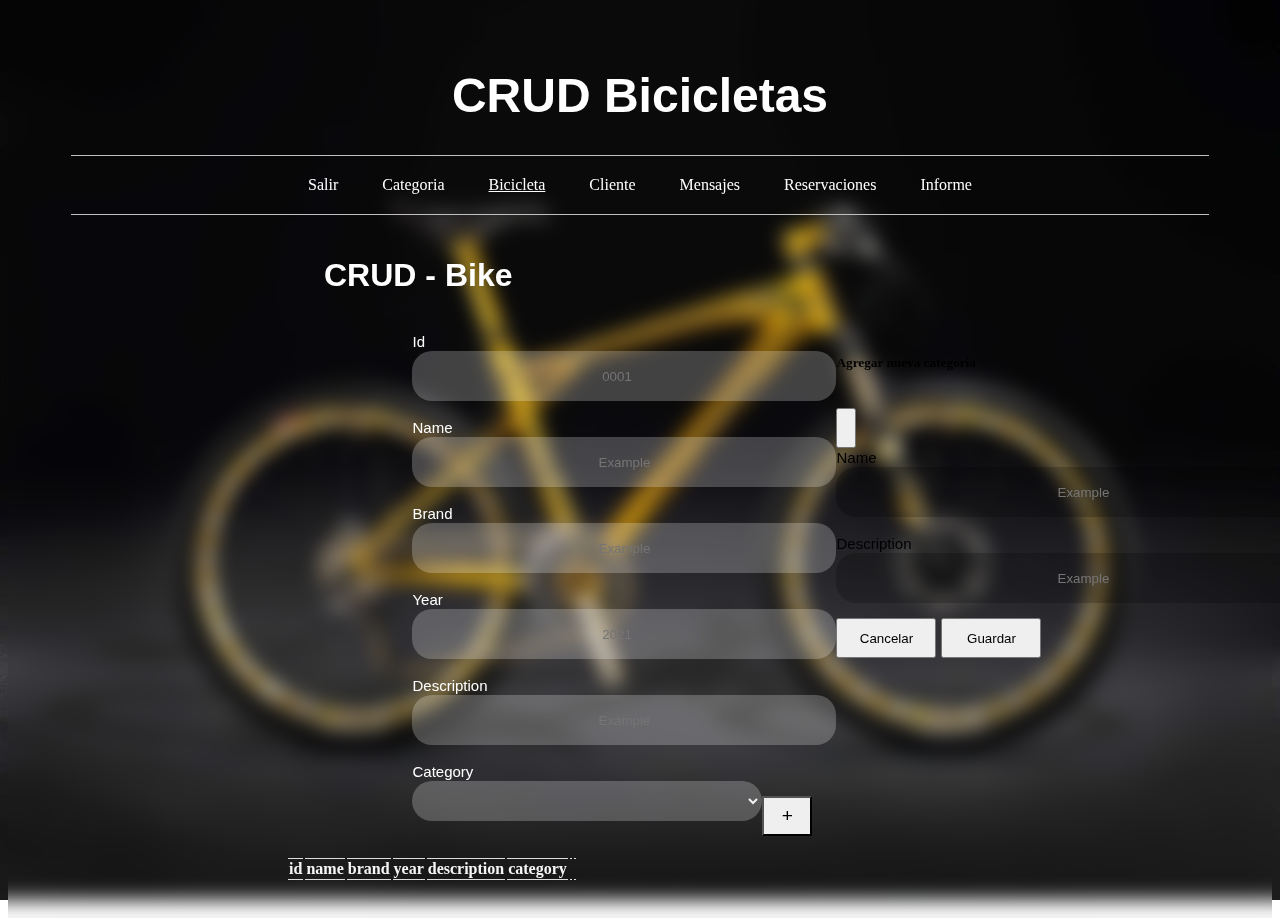
<file: target/classes/public/Page/bike.html>
<!DOCTYPE html>
    <html lang="en">
    <head>
        <meta charset="UTF-8">
        <meta http-equiv="X-UA-Compatible" content="IE=edge">
        <meta name="viewport" content="width=device-width, initial-scale=1.0">
        <link href="https://cdn.jsdelivr.net/npm/bootstrap@5.1.2/dist/css/bootstrap.min.css" rel="stylesheet" integrity="sha384-uWxY/CJNBR+1zjPWmfnSnVxwRheevXITnMqoEIeG1LJrdI0GlVs/9cVSyPYXdcSF" crossorigin="anonymous">
        <link rel="stylesheet" href="../CSS/Estilos.css">
        <title>Bicicletas</title>
    </head>
    <body>
        <div class="titulo">
            <br>
            <h1 id="titulo">CRUD Bicicletas</h1>
        </div>

        <div class="linea"></div>

        <!--Menu-->

        <br>
        <nav class="menu">
            <a id="op" href="../index.html">Salir</a>
            <a id="op" href="category.html">Categoria</a>
            <a id="" href="#">Bicicleta</a>
            <a id="op" href="cliente.html">Cliente</a>
            <a id="op" href="mensajes.html">Mensajes</a>
            <a id="op" href="reservaciones.html">Reservaciones</a>
            <a id="op" href="informe.html">Informe</a>
        </nav>

        <div class="linea"></div>

        <!--Crud para la tabla bike-->

        <div class="subtitulo">
            <br>
            <h1 id="subtitulo">CRUD - Bike</h1>
            <br>
        </div>

        <div class="form_bike">
            <section class="formulario">
                <label for="id">Id</label>
                <br>
                <input type="number" placeholder="0001" id="id" readonly>

                <br><br>
                <label for="name">Name</label>
                <br>
                <input type="text" placeholder="Example" maxlength="4000" id="name">
                
                <br><br>
                <label for="brand">Brand</label>
                <br>
                <input type="text" placeholder="Example" id="brand">

                <br><br>
                <label for="year">Year</label>
                <br>
                <input type="number" placeholder="2021" id="year">

                <br><br>
                <label for="description">Description</label>
                <br>
                <input type="text" placeholder="Example" id="description">

                <br><br>
                <!--<label for="category">Category</label>
                <select class="form-select" aria-label="Default select example" id="category"></select>
                <button id="buttonAdd" type="button" class="btn btn-danger" onclick="">+</button>
                -->
                <label for="categoryAdd">Category</label>
                <div class="seleccion">
                    <select class="form-control form-select category" aria-label="Default select example" id="categoryAdd"></select>
                    <button id="add" class="btn btn-light" type="button" id="agregarCategoria" data-bs-toggle="modal" data-bs-target="#categoryModal">+<i class="fa fa-plus"></i></button>
                </div>

            </section>

            <!--Modal -->
            <div class="modal fade" id="categoryModal" tabindex="-1" aria-labelledby="exampleModalLabel" aria-hidden="true">
                <div class="modal-dialog">
                    <div class="modal-content">
                        <div class="modal-header">
                            <h5>Agregar nueva categoría</h5>
                            <button id="cerrar" type="button" class="btn-close" data-bs-dismiss="modal" aria-label="Cerrar"></button>
                        </div>
                        <div class="modal-body">
                            <div class="modal-form">
                                <label id="labMod" for="nameCategory">Name</label>
                                <input class="inMod" type="text" placeholder="Example" maxlength=4000 id="nameCategory">

                                <br><br>
                                <label id="labMod" for="desc">Description</label>
                                <input class="inMod" type="text" placeholder="Example" maxlength=4000 id="desc">
                            </div>
                        </div>
                        <div class="modal-footer">
                            <button id="buttonMod" type="button" class="btn btn-outline-secondary" data-bs-dismiss="modal">Cancelar</button>
                            <button id="buttonMod" type="button" class="btn btn-danger" data-bs-dismiss="modal" onclick="crearCategoria()">Guardar</button>
                        </div>
                    </div>
                </div>
            </div>
            
            <!--Botones-->

            <section class="botones">
                <button type="button" class="btn btn-outline-light" onclick="crearBike()">Crear</button>
                <button type="button" class="btn btn-outline-light" onclick="actualizarBike()">Actualizar</button>
                <button type="button" class="btn btn-outline-light" onclick="recargarBike()">Recargar</button>
                <br><br>
            </section>
        </div>

        <div class="tableBike">
            
            <table> 
                <thead>
                    <tr>
                        <th>id</th>
                        <th>name</th>
                        <th>brand</th>
                        <th>year</th>
                        <th>description</th>
                        <th>category</th>
                        <th></th>
                        <th></th>
                    </tr>
                </thead>
        
                <tbody class="cuerpo" id="contenidoTablaBike">
                    
                </tbody>
            </table>
            <br><br>
        </div>

        <script src="https://code.jquery.com/jquery-3.6.0.js"></script>
        <script src="https://cdn.jsdelivr.net/npm/bootstrap@5.1.2/dist/js/bootstrap.bundle.min.js" integrity="sha384-kQtW33rZJAHjgefvhyyzcGF3C5TFyBQBA13V1RKPf4uH+bwyzQxZ6CmMZHmNBEfJ" crossorigin="anonymous"></script>
        <script src="../JS/app.js"></script>

    </body>
</html>
</file>
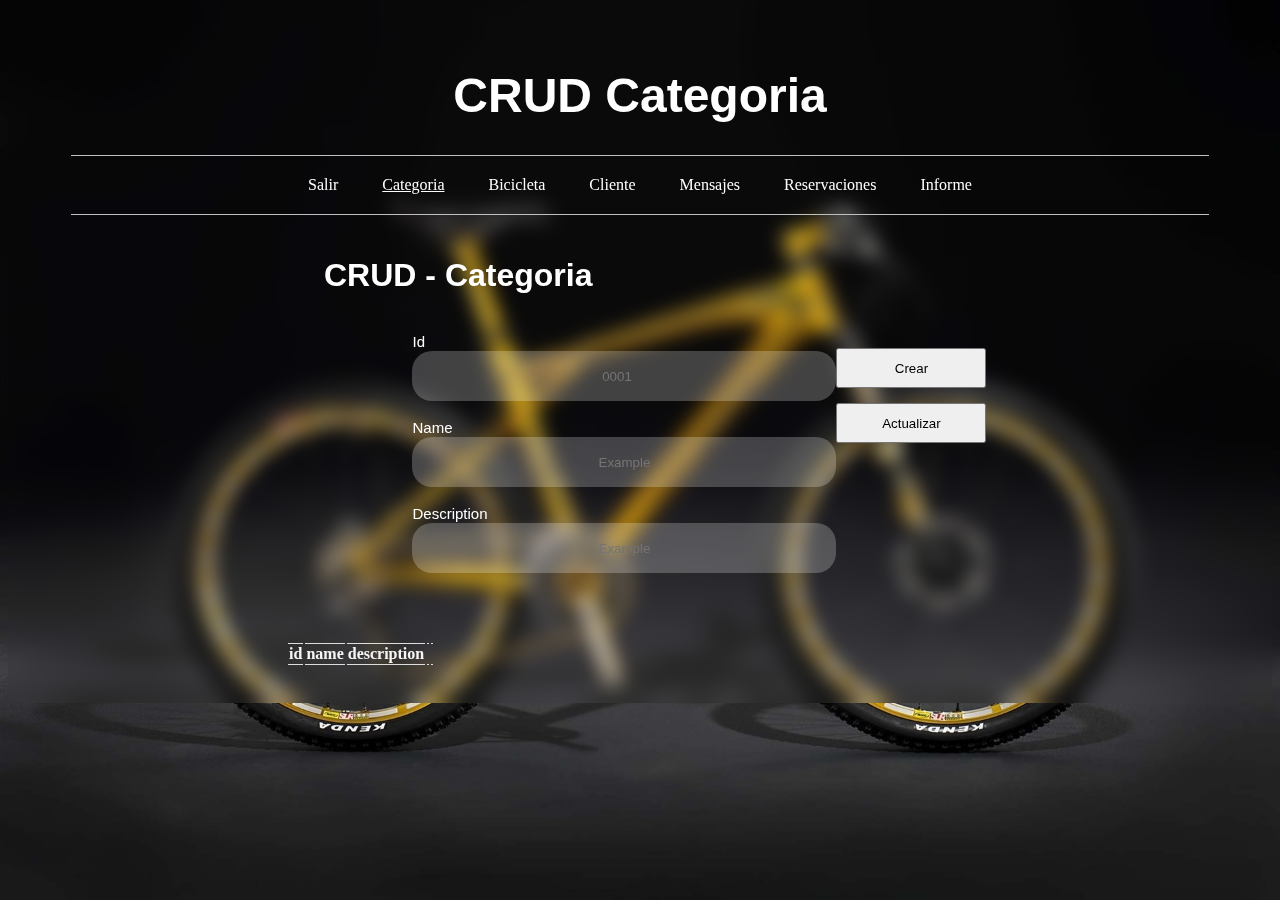
<file: target/classes/public/Page/category.html>
<!DOCTYPE html>
    <html lang="en">
    <head>
        <meta charset="UTF-8">
        <meta http-equiv="X-UA-Compatible" content="IE=edge">
        <meta name="viewport" content="width=device-width, initial-scale=1.0">
        <link href="https://cdn.jsdelivr.net/npm/bootstrap@5.1.2/dist/css/bootstrap.min.css" rel="stylesheet" integrity="sha384-uWxY/CJNBR+1zjPWmfnSnVxwRheevXITnMqoEIeG1LJrdI0GlVs/9cVSyPYXdcSF" crossorigin="anonymous">
        <link rel="stylesheet" href="../CSS/Estilos.css">
        <title>Bike</title>
    </head>
    <body>
        <div class="titulo">
            <br>
            <h1 id="titulo">CRUD Categoria</h1>
        </div>

        <div class="linea"></div>

        <!--Menu-->

        <br>
        <nav class="menu">
            <a id="op" href="../index.html">Salir</a>
            <a id="" href="#">Categoria</a>
            <a id="op" href="bike.html">Bicicleta</a>
            <a id="op" href="cliente.html">Cliente</a>
            <a id="op" href="mensajes.html">Mensajes</a>
            <a id="op" href="reservaciones.html">Reservaciones</a>
            <a id="op" href="informe.html">Informe</a>
        </nav>

        <div class="linea"></div>

        <!--Crud para la tabla Category-->

        <div class="subtitulo">
            <br>
            <h1 id="subtitulo">CRUD - Categoria</h1>
            <br>
        </div>

        <div class="form_category">
            <section class="formulario">
                <label for="id">Id</label>
                <br>
                <input type="number" placeholder="0001" id="id" readonly>

                <br><br>
                <label for="name">Name</label>
                <br>
                <input type="text" placeholder="Example" maxlength="4000" id="name">

                <br><br>
                <label for="description">Description</label>
                <br>
                <input type="text" placeholder="Example" id="description">

                <br><br>
                <!--<label for="category">Category</label>
                <select class="form-select" aria-label="Default select example" id="category"></select>
                <button id="buttonAdd" type="button" class="btn btn-danger" onclick="">+</button>

                <label for="category">Category</label>
                <div class="seleccion">
                    <select class="form-control form-select category" aria-label="Default select example" id="category"></select>
                    <button id="add" class="btn btn-light" type="button" id="agregarCategoria" data-bs-toggle="modal" data-bs-target="#categoryModal">+<i class="fa fa-plus"></i></button>
                </div> -->

            </section>

            <!--Modal -->

            
            <!--Botones-->

            <section class="botones">
                <button type="button" class="btn btn-outline-light" onclick="crearCategory()">Crear</button>
                <button type="button" class="btn btn-outline-light" onclick="actualizarCategory()">Actualizar</button>
                <br><br>
            </section>
        </div>

        <div class="tableCategory">
            
            <table> 
                <thead>
                    <tr>
                        <th>id</th>
                        <th>name</th>
                        <th>description</th>
                        <th></th>
                        <th></th>
                    </tr>
                </thead>
        
                <tbody class="cuerpo" id="contenidoTablaCategory">
                    
                </tbody>
            </table>
            <br><br>
        </div>

        <script src="https://code.jquery.com/jquery-3.6.0.js"></script>
        <script src="https://cdn.jsdelivr.net/npm/bootstrap@5.1.2/dist/js/bootstrap.bundle.min.js" integrity="sha384-kQtW33rZJAHjgefvhyyzcGF3C5TFyBQBA13V1RKPf4uH+bwyzQxZ6CmMZHmNBEfJ" crossorigin="anonymous"></script>
        <script src="../JS/app.js"></script>

    </body>
</html>
</file>
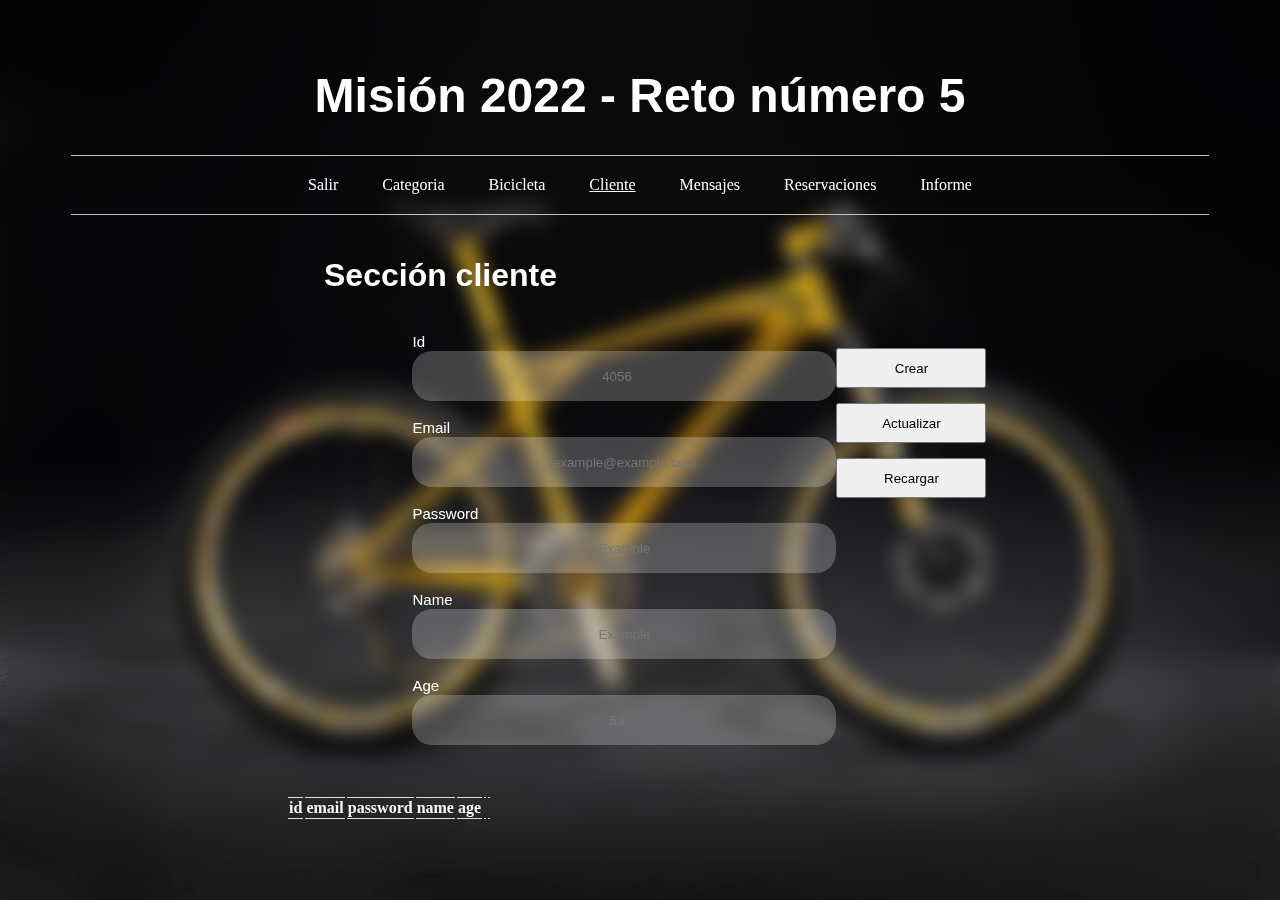
<file: target/classes/public/Page/cliente.html>
<!DOCTYPE html>
<html lang="en">
    <head>
        <meta charset="UTF-8">
        <meta http-equiv="X-UA-Compatible" content="IE=edge">
        <meta name="viewport" content="width=device-width, initial-scale=1.0">
        <link href="https://cdn.jsdelivr.net/npm/bootstrap@5.1.2/dist/css/bootstrap.min.css" rel="stylesheet" integrity="sha384-uWxY/CJNBR+1zjPWmfnSnVxwRheevXITnMqoEIeG1LJrdI0GlVs/9cVSyPYXdcSF" crossorigin="anonymous">
        <link rel="stylesheet" href="../CSS/Estilos.css">
        <title>Cliente</title>
    </head>
    <body>
        <div class="titulo">
            <br>
            <h1 id="titulo">Misión 2022 - Reto número 5</h1>
        </div>

        <div class="linea"></div>

        <!--Menu-->

        <br>
        <nav class="menu">
            <a id="op" href="../index.html">Salir</a>
            <a id="op" href="category.html">Categoria</a>
            <a id="op" href="bike.html">Bicicleta</a>
            <a id="" href="#">Cliente</a>
            <a id="op" href="mensajes.html">Mensajes</a>
            <a id="op" href="reservaciones.html">Reservaciones</a>
            <a id="op" href="informe.html">Informe</a>
        </nav>

        <div class="linea"></div>

        <!--Crud para cliente-->

        <div class="subtitulo">
            <br>
            <h1 id="subtitulo">Sección cliente</h1>
            <br>
        </div>

        <div class="form_client">
            <section class="formulario">
                <label for="idClient">Id</label>
                <br>
                <input type="number" placeholder="4056" id="idClient" readonly>

                <br><br>
                <label for="email">Email</label>
                <br>
                <input type="email" placeholder="example@example.com" id="email">

                <br><br>
                <label for="password">Password</label>
                <br>
                <input type="text" placeholder="Example" id="password">

                <br><br>
                <label for="nameClient">Name</label>
                <br>
                <input type="text" placeholder="Example" maxlength="4000" id="nameClient">
                
                <br><br>
                <label for="age">Age</label>
                <br>
                <input type="number" placeholder="53" id="age">
            </section>
            
            <section class="botones">
                <button type="button" class="btn btn-outline-light" onclick="crearClient()">Crear</button>
                <button type="button" class="btn btn-outline-light" onclick="actualizarClient()">Actualizar</button>
                <button type="button" class="btn btn-outline-light" onclick="recargarClient()">Recargar</button>
                <br><br>
            </section>
        </div>

        <div class="tableClient">
            
            <table> 
                <thead>
                    <tr>
                        <th>id</th>
                        <th>email</th>
                        <th>password</th>
                        <th>name</th>
                        <th>age</th>
                        <th></th>
                        <th></th>
                    </tr>
                </thead>
        
                <tbody class="cuerpo" id="contenidoTablaClient">
                    
                </tbody>
            </table>
            <br><br>
        </div>

        <script src="jquery-3.6.1.min.js"></script>
        <script src="https://cdn.jsdelivr.net/npm/bootstrap@5.1.2/dist/js/bootstrap.bundle.min.js" integrity="sha384-kQtW33rZJAHjgefvhyyzcGF3C5TFyBQBA13V1RKPf4uH+bwyzQxZ6CmMZHmNBEfJ" crossorigin="anonymous"></script>
        <script src="../JS/app.js"></script>
        
    </body>
</html>
</file>
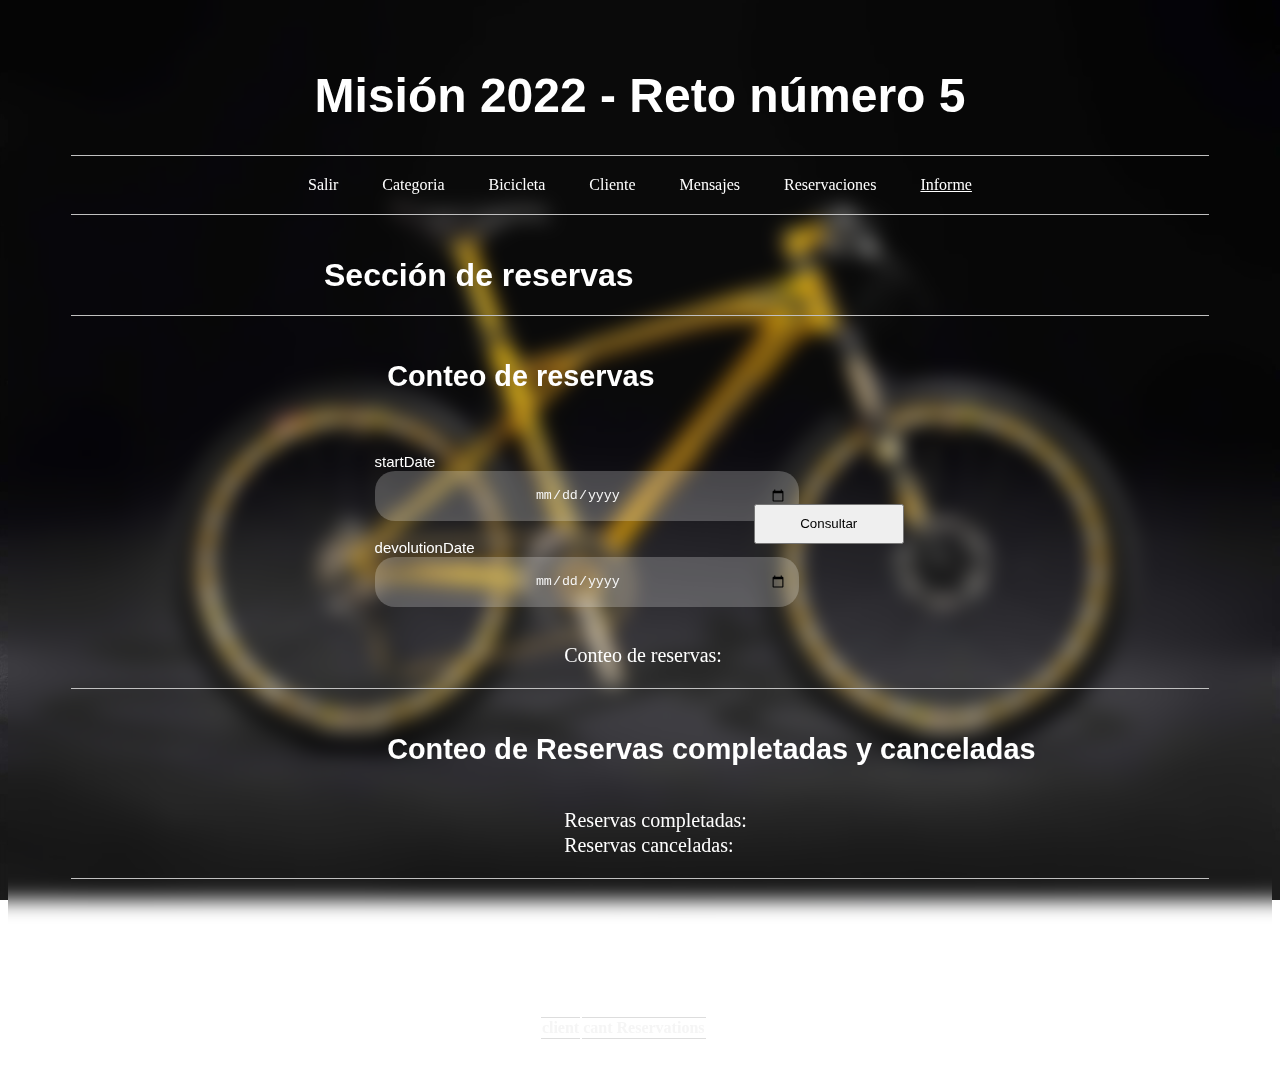
<file: target/classes/public/Page/informe.html>
<!DOCTYPE html>
    <html lang="en">
    <head>
        <meta charset="UTF-8">
        <meta http-equiv="X-UA-Compatible" content="IE=edge">
        <meta name="viewport" content="width=device-width, initial-scale=1.0">
        <link href="https://cdn.jsdelivr.net/npm/bootstrap@5.1.2/dist/css/bootstrap.min.css" rel="stylesheet" integrity="sha384-uWxY/CJNBR+1zjPWmfnSnVxwRheevXITnMqoEIeG1LJrdI0GlVs/9cVSyPYXdcSF" crossorigin="anonymous">
        <link rel="stylesheet" href="../CSS/Estilos.css">
        <title>Informe</title>
    </head>
    <body>

        <div class="titulo">
            <br>
            <h1 id="titulo">Misión 2022 - Reto número 5</h1>
        </div>

        <div class="linea"></div>

        <!--Menu-->

        <br>
        <nav class="menu">
            <a id="op" href="../index.html">Salir</a>
            <a id="op" href="category.html">Categoria</a>
            <a id="op" href="bike.html">Bicicleta</a>
            <a id="op" href="cliente.html">Cliente</a>
            <a id="op" href="mensajes.html">Mensajes</a>
            <a id="op" href="reservaciones.html">Reservaciones</a>
            <a id="" href="#">Informe</a>
        </nav>

        <div class="linea"></div>

        <!--Informes-->
        <!--Conteo de reservas en un lapso de tiempo-->

        <div class="subtitulo">
            <br>
            <h1 id="subtitulo">Sección de reservas</h1>
        </div>
        
        <div class="linea"></div>

        <!--Informe conteo de reservas-->

        <div class="subtitulo">
            <br>
            <h2 id="informe">Conteo de reservas</h2>
        </div>

        <br><br>

        <div class="form_dates">
            <section class="formularioDates">
                <label for="d1">startDate</label>
                <br>
                <input type="date" placeholder="Example" id="d1">

                <br><br>
                <label for="d2">devolutionDate</label>
                <br>
                <input type="date" placeholder="Example" id="d2">
            </section>

            <section class="botones">
                <br><br>
                <button type="button" class="btn btn-outline-light" onclick="reporteReservasFecha()">Consultar</button>
            </section>
        </div>

        <br><br>
        <div class="respuestas">
            <label for="conteo">Conteo de reservas: </label>
            <input id="conteo" type="text" readonly>
        </div>

        <div class="linea"></div>

        <!--Informe reservas completadas vs reservas canceladas-->

        <div class="subtitulo">
            <br>
            <h2 id="informe">Conteo de Reservas completadas y canceladas</h2>
            <br>
        </div>

        <div class="respuestas">
            <label for="completed">Reservas completadas: </label>
            <input id="completed" type="text">

            <br>
            <label for="cancelled">Reservas canceladas: </label>
            <input id="cancelled" type="text">
        </div>

        <div class="linea"></div>

        <!--Informe top mejores clientes-->

        <div class="subtitulo">
            <br>
            <h2 id="informe">Top mejores clientes</h2>
            <br><br>
        </div>

        <div class="top_client">
            
            <table> 
                <thead>
                    <tr>
                        <th>client</th>
                        <th>cant Reservations</th>
                    </tr>
                </thead>
        
                <tbody class="cuerpo" id="contenidoTop_client">
                    
                </tbody>
            </table>
            <br><br>
        </div>
        
        <script src="https://code.jquery.com/jquery-3.6.0.js"></script>
        <script src="https://cdn.jsdelivr.net/npm/bootstrap@5.1.2/dist/js/bootstrap.bundle.min.js" integrity="sha384-kQtW33rZJAHjgefvhyyzcGF3C5TFyBQBA13V1RKPf4uH+bwyzQxZ6CmMZHmNBEfJ" crossorigin="anonymous"></script>
        <script src="../JS/app.js"></script>
    </body>
</html>
</file>
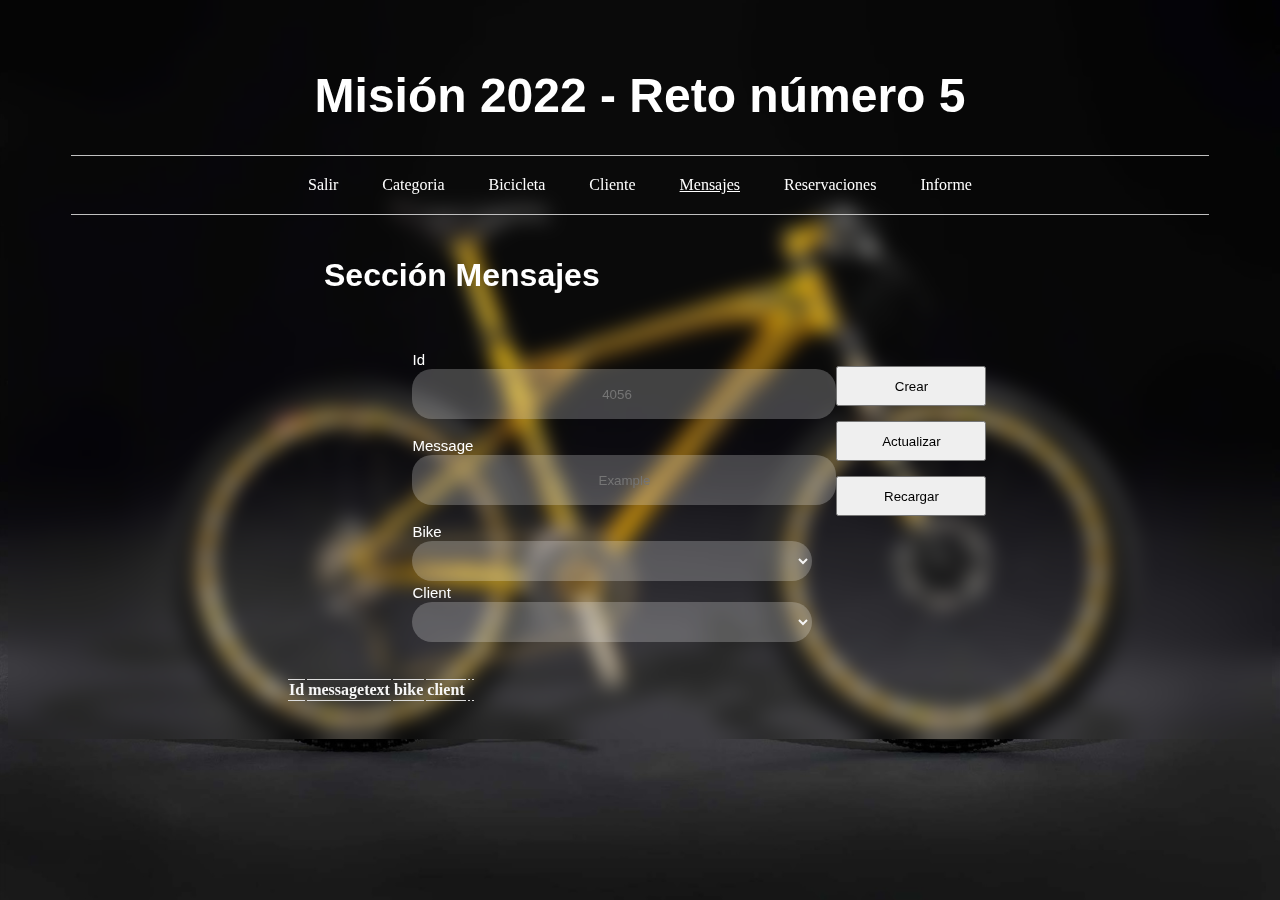
<file: target/classes/public/Page/mensajes.html>
<!DOCTYPE html>
    <html lang="en">
    <head>
        <meta charset="UTF-8">
        <meta http-equiv="X-UA-Compatible" content="IE=edge">
        <meta name="viewport" content="width=device-width, initial-scale=1.0">
        <link href="https://cdn.jsdelivr.net/npm/bootstrap@5.1.2/dist/css/bootstrap.min.css" rel="stylesheet" integrity="sha384-uWxY/CJNBR+1zjPWmfnSnVxwRheevXITnMqoEIeG1LJrdI0GlVs/9cVSyPYXdcSF" crossorigin="anonymous">
        <link rel="stylesheet" href="../CSS/Estilos.css">
        <title>Mensajes</title>
    </head>
    <body>
        <div class="titulo">
            <br>
            <h1 id="titulo">Misión 2022 - Reto número 5</h1>
        </div>

        <div class="linea"></div>

        <!--Menu-->

        <br>
        <nav class="menu">
            <a id="op" href="../index.html">Salir</a>
            <a id="op" href="category.html">Categoria</a>
            <a id="op" href="bike.html">Bicicleta</a>
            <a id="op" href="cliente.html">Cliente</a>
            <a id="" href="#">Mensajes</a>
            <a id="op" href="reservaciones.html">Reservaciones</a>
            <a id="op" href="informe.html">Informe</a>
        </nav>

        <div class="linea"></div>

        <!--Crud para la tabla message-->

        <div class="subtitulo">
            <br>
            <h1 id="subtitulo">Sección Mensajes</h1>
            <br><br>
        </div>

        <div class="form_message">
            <section class="formulario">
                <label for="idMessage">Id</label>
                <br>
                <input type="number" placeholder="4056" id="idMessage" readonly>

                <br><br>
                <label for="messagetext">Message</label>
                <br>
                <input type="text" placeholder="Example" maxlength=4000 id="messagetext">

                <br><br>
                <label for="bike">Bike</label>
                <div class="seleccion">
                    <select class="form-control form-select category" aria-label="Default select example" id="bike"></select>
                </div>

                <br>
                <label for="client">Client</label>
                <div class="seleccion">
                    <select class="form-control form-select category" aria-label="Default select example" id="client"></select>
                </div>
            </section>
            
            <section class="botones">
                <button type="button" class="btn btn-outline-light" onclick="crearMessage()">Crear</button>
                <button type="button" class="btn btn-outline-light" onclick="actualizarMessage()">Actualizar</button>
                <button type="button" class="btn btn-outline-light" onclick="recargarMessage()">Recargar</button>
            </section>
        </div>

        <div class="tableMessage">
            
            <table> 
                <thead>
                    <tr>
                        <th>Id</th>
                        <th>messagetext</th>
                        <th>bike</th>
                        <th>client</th>
                        <th></th>
                        <th></th>
                    </tr>
                </thead>
        
                <tbody class="cuerpo" id="contenidoTablaMessage">
                    
                </tbody>
            </table>
            <br><br>
        </div>

        <script src="https://code.jquery.com/jquery-3.6.0.js"></script>
        <script src="https://cdn.jsdelivr.net/npm/bootstrap@5.1.2/dist/js/bootstrap.bundle.min.js" integrity="sha384-kQtW33rZJAHjgefvhyyzcGF3C5TFyBQBA13V1RKPf4uH+bwyzQxZ6CmMZHmNBEfJ" crossorigin="anonymous"></script>
        <script src="../JS/app.js"></script>
        
    </body>
</html>
</file>
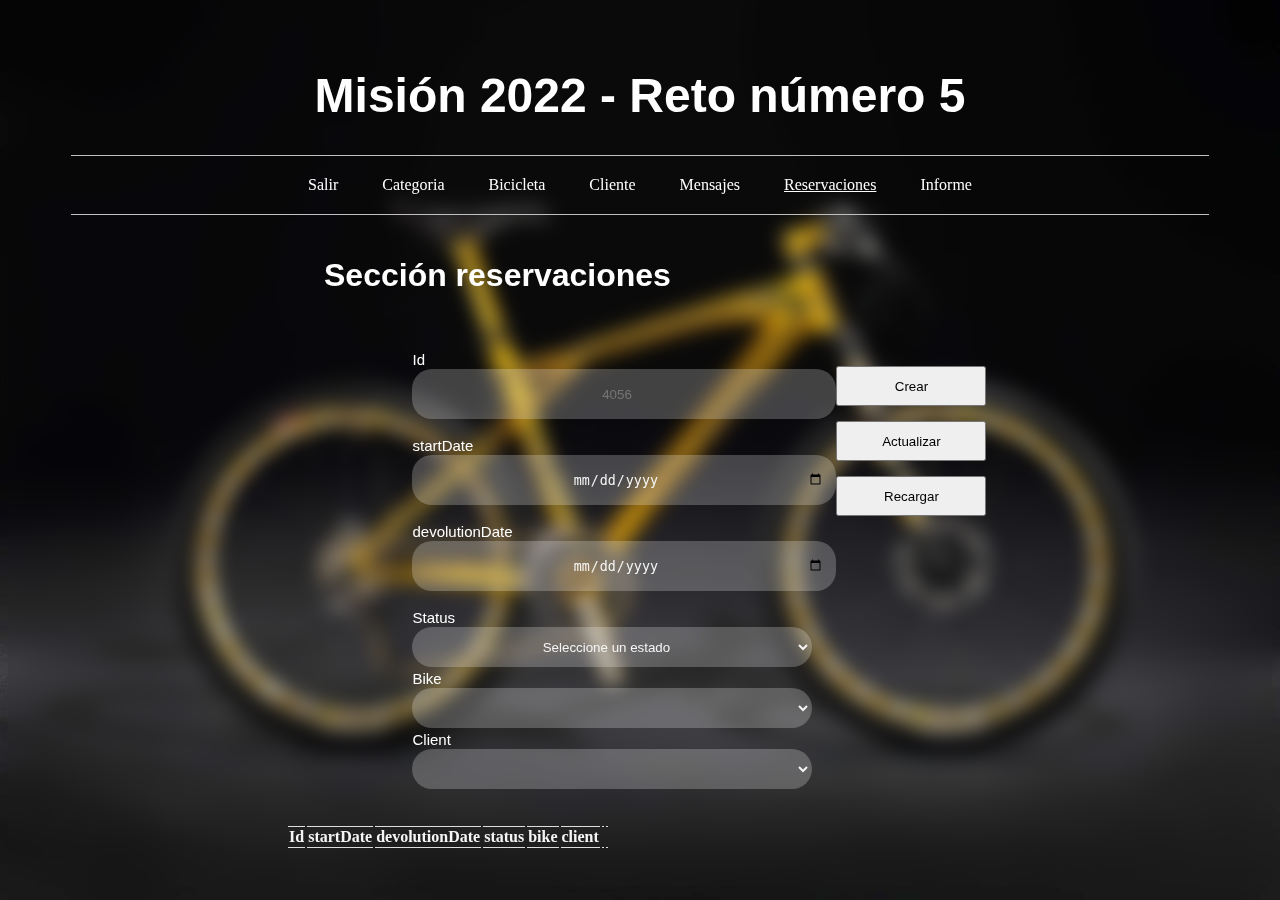
<file: target/classes/public/Page/reservaciones.html>
<!DOCTYPE html>
    <html lang="en">
    <head>
        <meta charset="UTF-8">
        <meta http-equiv="X-UA-Compatible" content="IE=edge">
        <meta name="viewport" content="width=device-width, initial-scale=1.0">
        <link href="https://cdn.jsdelivr.net/npm/bootstrap@5.1.2/dist/css/bootstrap.min.css" rel="stylesheet" integrity="sha384-uWxY/CJNBR+1zjPWmfnSnVxwRheevXITnMqoEIeG1LJrdI0GlVs/9cVSyPYXdcSF" crossorigin="anonymous">
        <link rel="stylesheet" href="../CSS/Estilos.css">
        <title>Reservaciones</title>
    </head>
    <body>
        
        <div class="titulo">
            <br>
            <h1 id="titulo">Misión 2022 - Reto número 5</h1>
        </div>

        <div class="linea"></div>

        <!--Menu-->

        <br>
        <nav class="menu">
            <a id="op" href="../index.html">Salir</a>
            <a id="op" href="category.html">Categoria</a>
            <a id="op" href="bike.html">Bicicleta</a>
            <a id="op" href="cliente.html">Cliente</a>
            <a id="op" href="mensajes.html">Mensajes</a>
            <a id="" href="#">Reservaciones</a>
            <a id="op" href="informe.html">Informe</a>
        </nav>

        <div class="linea"></div>

        <!--Crud Reservation-->

        <div class="subtitulo">
            <br>
            <h1 id="subtitulo">Sección reservaciones</h1>
            <br><br>
        </div>

        <div class="form_Reservation">
            <section class="formulario">
                <label for="idReservation">Id</label>
                <br>
                <input type="number" placeholder="4056" id="idReservation" readonly>

                <br><br>
                <label for="startDate">startDate</label>
                <br>
                <input type="date" placeholder="Example" id="startDate">

                <br><br>
                <label for="devolutionDate">devolutionDate</label>
                <br>
                <input type="date" placeholder="Example" id="devolutionDate">

                <br><br>
                <label for="status">Status</label>
                <div class="seleccion">
                    <select class="form-control form-select category" aria-label="Default select example" id="status">
                        <option selected>Seleccione un estado</option>
                        <option value="1">completed</option>
                        <option value="2">cancelled</option>
                    </select>
                </div>
                
                <br>
                <label for="bike2">Bike</label>
                <div class="seleccion">
                    <select class="form-control form-select category" aria-label="Default select example" id="bike2"></select>
                </div>

                <br>
                <label for="client2">Client</label>
                <div class="seleccion">
                    <select class="form-control form-select category" aria-label="Default select example" id="client2"></select>
                </div>
            </section>
            
            <section class="botones">
                <button type="button" class="btn btn-outline-light" onclick="crearReservation()" id="uno">Crear</button>
                <button type="button" class="btn btn-outline-light" onclick="actualizarReservation()">Actualizar</button>
                <button type="button" class="btn btn-outline-light" onclick="recargarReservation()">Recargar</button>
            </section>
        </div>

        <div class="tableReservation">
            
            <table> 
                <thead>
                    <tr>
                        <th>Id</th>
                        <th>startDate</th>
                        <th>devolutionDate</th>
                        <th>status</th>
                        <th>bike</th>
                        <th>client</th>
                        <th></th>
                        <th></th>
                    </tr>
                </thead>
        
                <tbody class="cuerpo" id="contenidoTablaReservation">
                    
                </tbody>
            </table>
            <br><br>
        </div>

        <script src="https://code.jquery.com/jquery-3.6.0.js"></script>
        <script src="https://cdn.jsdelivr.net/npm/bootstrap@5.1.2/dist/js/bootstrap.bundle.min.js" integrity="sha384-kQtW33rZJAHjgefvhyyzcGF3C5TFyBQBA13V1RKPf4uH+bwyzQxZ6CmMZHmNBEfJ" crossorigin="anonymous"></script>
        <script src="../JS/app.js"></script>

    </body>
</html>
</file>
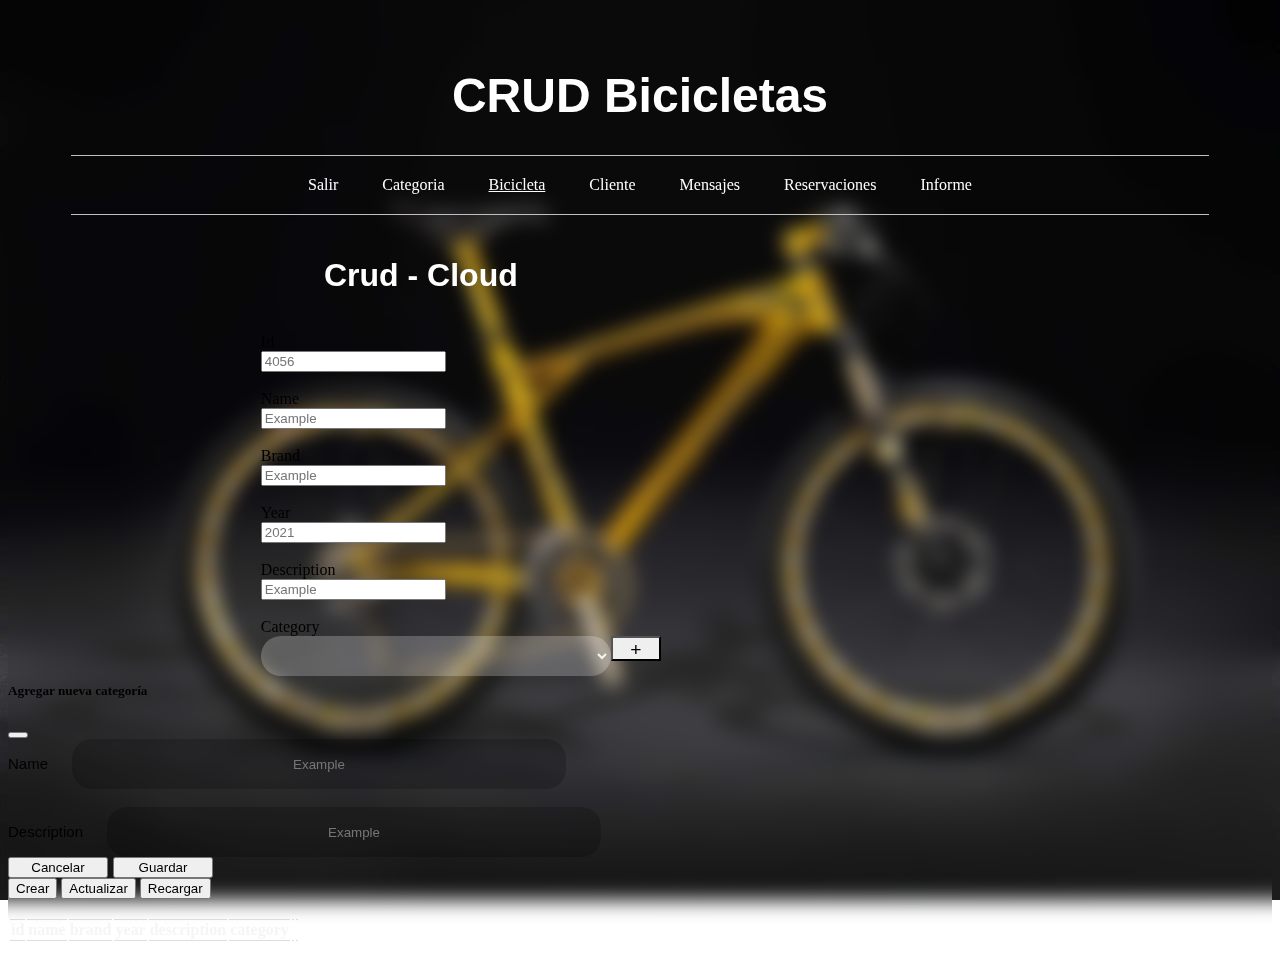
<file: src/main/resources/public/Page/bike.html>
<!DOCTYPE html>
    <html lang="en">
    <head>
        <meta charset="UTF-8">
        <meta http-equiv="X-UA-Compatible" content="IE=edge">
        <meta name="viewport" content="width=device-width, initial-scale=1.0">
        <link href="https://cdn.jsdelivr.net/npm/bootstrap@5.1.2/dist/css/bootstrap.min.css" rel="stylesheet" integrity="sha384-uWxY/CJNBR+1zjPWmfnSnVxwRheevXITnMqoEIeG1LJrdI0GlVs/9cVSyPYXdcSF" crossorigin="anonymous">
        <link rel="stylesheet" href="../CSS/Estilos.css">
        <title>Bicicletas</title>
    </head>
    <body>
        <div class="titulo">
            <br>
            <h1 id="titulo">CRUD Bicicletas</h1>
        </div>

        <div class="linea"></div>

        <!--Menu-->

        <br>
        <nav class="menu">
            <a id="op" href="../index.html">Salir</a>
            <a id="op" href="category.html">Categoria</a>
            <a id="" href="#">Bicicleta</a>
            <a id="op" href="cliente.html">Cliente</a>
            <a id="op" href="mensajes.html">Mensajes</a>
            <a id="op" href="reservaciones.html">Reservaciones</a>
            <a id="op" href="informe.html">Informe</a>
        </nav>

        <div class="linea"></div>

        <!--Crud para la tabla cloud-->

        <div class="subtitulo">
            <br>
            <h1 id="subtitulo">Crud - Cloud</h1>
            <br>
        </div>

        <div class="form_cloud">
            <section class="formulario">
                <label for="id">Id</label>
                <br>
                <input type="number" placeholder="4056" id="id" readonly>

                <br><br>
                <label for="name">Name</label>
                <br>
                <input type="text" placeholder="Example" maxlength="4000" id="name">
                
                <br><br>
                <label for="brand">Brand</label>
                <br>
                <input type="text" placeholder="Example" id="brand">

                <br><br>
                <label for="year">Year</label>
                <br>
                <input type="number" placeholder="2021" id="year">

                <br><br>
                <label for="description">Description</label>
                <br>
                <input type="text" placeholder="Example" id="description">

                <br><br>
                <!--<label for="category">Category</label>
                <select class="form-select" aria-label="Default select example" id="category"></select>
                <button id="buttonAdd" type="button" class="btn btn-danger" onclick="">+</button>
                -->
                <label for="category">Category</label>
                <div class="seleccion">
                    <select class="form-control form-select category" aria-label="Default select example" id="categoryAdd"></select>
                    <button id="add" class="btn btn-light" type="button" id="agregarCategoria" data-bs-toggle="modal" data-bs-target="#categoryModal">+<i class="fa fa-plus"></i></button>
                </div>

            </section>

            <!--Modal -->
            <div class="modal fade" id="categoryModal" tabindex="-1" aria-labelledby="exampleModalLabel" aria-hidden="true">
                <div class="modal-dialog">
                    <div class="modal-content">
                        <div class="modal-header">
                            <h5>Agregar nueva categoría</h5>
                            <button id="cerrar" type="button" class="btn-close" data-bs-dismiss="modal" aria-label="Cerrar"></button>
                        </div>
                        <div class="modal-body">
                            <div class="modal-form">
                                <label id="labMod" for="nameCategory">Name</label>
                                <input class="inMod" type="text" placeholder="Example" maxlength=4000 id="nameCategory">

                                <br><br>
                                <label id="labMod" for="desc">Description</label>
                                <input class="inMod" type="text" placeholder="Example" maxlength=4000 id="desc">
                            </div>
                        </div>
                        <div class="modal-footer">
                            <button id="buttonMod" type="button" class="btn btn-outline-secondary" data-bs-dismiss="modal">Cancelar</button>
                            <button id="buttonMod" type="button" class="btn btn-danger" data-bs-dismiss="modal" onclick="crearCategoria()">Guardar</button>
                        </div>
                    </div>
                </div>
            </div>
            
            <!--Botones-->

            <section class="botones">
                <button type="button" class="btn btn-outline-light" onclick="crearCloud()">Crear</button>
                <button type="button" class="btn btn-outline-light" onclick="actualizarCloud()">Actualizar</button>
                <button type="button" class="btn btn-outline-light" onclick="recargarCloud()">Recargar</button>
                <br><br>
            </section>
        </div>

        <div class="tableCloud">
            
            <table> 
                <thead>
                    <tr>
                        <th>id</th>
                        <th>name</th>
                        <th>brand</th>
                        <th>year</th>
                        <th>description</th>
                        <th>category</th>
                        <th></th>
                        <th></th>
                    </tr>
                </thead>
        
                <tbody class="cuerpo" id="contenidoTablaBike">
                    
                </tbody>
            </table>
            <br><br>
        </div>

        <script src="https://code.jquery.com/jquery-3.6.0.js"></script>
        <script src="https://cdn.jsdelivr.net/npm/bootstrap@5.1.2/dist/js/bootstrap.bundle.min.js" integrity="sha384-kQtW33rZJAHjgefvhyyzcGF3C5TFyBQBA13V1RKPf4uH+bwyzQxZ6CmMZHmNBEfJ" crossorigin="anonymous"></script>
        <script src="../JS/app.js"></script>

    </body>
</html>
</file>
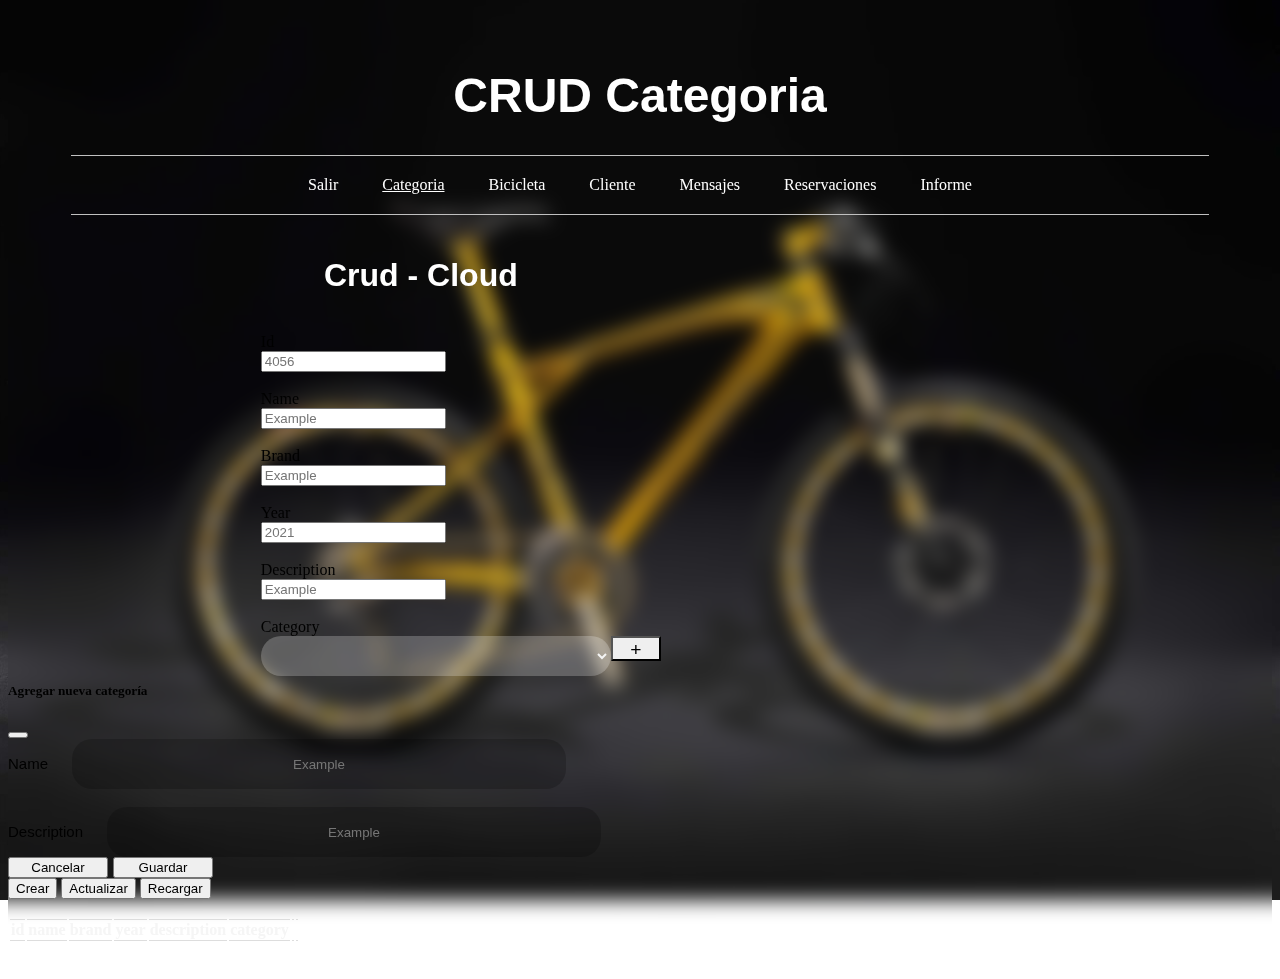
<file: src/main/resources/public/Page/category.html>
<!DOCTYPE html>
    <html lang="en">
    <head>
        <meta charset="UTF-8">
        <meta http-equiv="X-UA-Compatible" content="IE=edge">
        <meta name="viewport" content="width=device-width, initial-scale=1.0">
        <link href="https://cdn.jsdelivr.net/npm/bootstrap@5.1.2/dist/css/bootstrap.min.css" rel="stylesheet" integrity="sha384-uWxY/CJNBR+1zjPWmfnSnVxwRheevXITnMqoEIeG1LJrdI0GlVs/9cVSyPYXdcSF" crossorigin="anonymous">
        <link rel="stylesheet" href="../CSS/Estilos.css">
        <title>Cloud</title>
    </head>
    <body>
        <div class="titulo">
            <br>
            <h1 id="titulo">CRUD Categoria</h1>
        </div>

        <div class="linea"></div>

        <!--Menu-->

        <br>
        <nav class="menu">
            <a id="op" href="../index.html">Salir</a>
            <a id="" href="#">Categoria</a>
            <a id="op" href="bike.html">Bicicleta</a>
            <a id="op" href="cliente.html">Cliente</a>
            <a id="op" href="mensajes.html">Mensajes</a>
            <a id="op" href="reservaciones.html">Reservaciones</a>
            <a id="op" href="informe.html">Informe</a>
        </nav>

        <div class="linea"></div>

        <!--Crud para la tabla cloud-->

        <div class="subtitulo">
            <br>
            <h1 id="subtitulo">Crud - Cloud</h1>
            <br>
        </div>

        <div class="form_cloud">
            <section class="formulario">
                <label for="id">Id</label>
                <br>
                <input type="number" placeholder="4056" id="id" readonly>

                <br><br>
                <label for="name">Name</label>
                <br>
                <input type="text" placeholder="Example" maxlength="4000" id="name">
                
                <br><br>
                <label for="brand">Brand</label>
                <br>
                <input type="text" placeholder="Example" id="brand">

                <br><br>
                <label for="year">Year</label>
                <br>
                <input type="number" placeholder="2021" id="year">

                <br><br>
                <label for="description">Description</label>
                <br>
                <input type="text" placeholder="Example" id="description">

                <br><br>
                <!--<label for="category">Category</label>
                <select class="form-select" aria-label="Default select example" id="category"></select>
                <button id="buttonAdd" type="button" class="btn btn-danger" onclick="">+</button>
                -->
                <label for="category">Category</label>
                <div class="seleccion">
                    <select class="form-control form-select category" aria-label="Default select example" id="categoryAdd"></select>
                    <button id="add" class="btn btn-light" type="button" id="agregarCategoria" data-bs-toggle="modal" data-bs-target="#categoryModal">+<i class="fa fa-plus"></i></button>
                </div>

            </section>

            <!--Modal -->
            <div class="modal fade" id="categoryModal" tabindex="-1" aria-labelledby="exampleModalLabel" aria-hidden="true">
                <div class="modal-dialog">
                    <div class="modal-content">
                        <div class="modal-header">
                            <h5>Agregar nueva categoría</h5>
                            <button id="cerrar" type="button" class="btn-close" data-bs-dismiss="modal" aria-label="Cerrar"></button>
                        </div>
                        <div class="modal-body">
                            <div class="modal-form">
                                <label id="labMod" for="nameCategory">Name</label>
                                <input class="inMod" type="text" placeholder="Example" maxlength=4000 id="nameCategory">

                                <br><br>
                                <label id="labMod" for="desc">Description</label>
                                <input class="inMod" type="text" placeholder="Example" maxlength=4000 id="desc">
                            </div>
                        </div>
                        <div class="modal-footer">
                            <button id="buttonMod" type="button" class="btn btn-outline-secondary" data-bs-dismiss="modal">Cancelar</button>
                            <button id="buttonMod" type="button" class="btn btn-danger" data-bs-dismiss="modal" onclick="crearCategoria()">Guardar</button>
                        </div>
                    </div>
                </div>
            </div>
            
            <!--Botones-->

            <section class="botones">
                <button type="button" class="btn btn-outline-light" onclick="crearCloud()">Crear</button>
                <button type="button" class="btn btn-outline-light" onclick="actualizarCloud()">Actualizar</button>
                <button type="button" class="btn btn-outline-light" onclick="recargarCloud()">Recargar</button>
                <br><br>
            </section>
        </div>

        <div class="tableCloud">
            
            <table> 
                <thead>
                    <tr>
                        <th>id</th>
                        <th>name</th>
                        <th>brand</th>
                        <th>year</th>
                        <th>description</th>
                        <th>category</th>
                        <th></th>
                        <th></th>
                    </tr>
                </thead>
        
                <tbody class="cuerpo" id="contenidoTablaBike">
                    
                </tbody>
            </table>
            <br><br>
        </div>

        <script src="https://code.jquery.com/jquery-3.6.0.js"></script>
        <script src="https://cdn.jsdelivr.net/npm/bootstrap@5.1.2/dist/js/bootstrap.bundle.min.js" integrity="sha384-kQtW33rZJAHjgefvhyyzcGF3C5TFyBQBA13V1RKPf4uH+bwyzQxZ6CmMZHmNBEfJ" crossorigin="anonymous"></script>
        <script src="../JS/app.js"></script>

    </body>
</html>
</file>
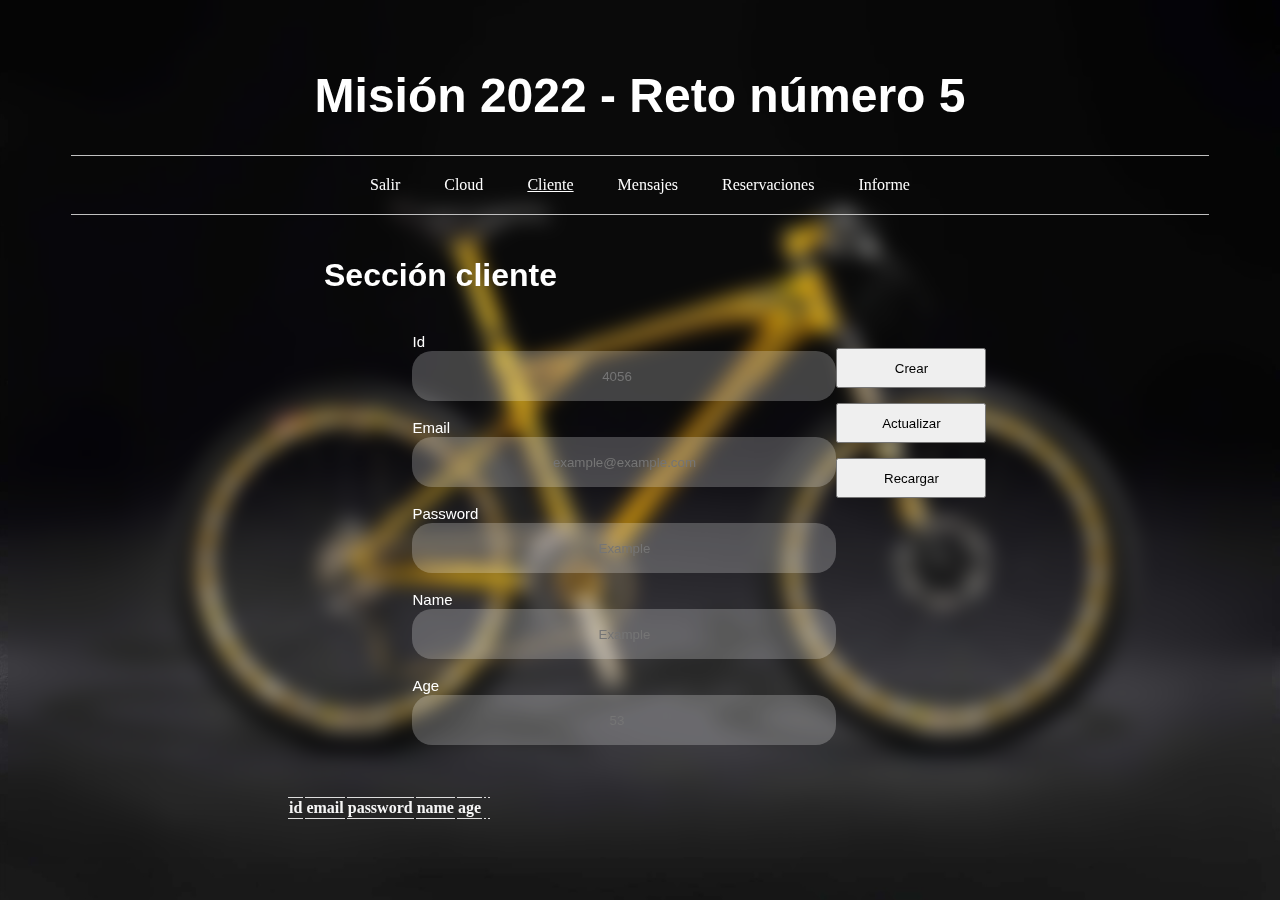
<file: src/main/resources/public/Page/cliente.html>
<!DOCTYPE html>
<html lang="en">
    <head>
        <meta charset="UTF-8">
        <meta http-equiv="X-UA-Compatible" content="IE=edge">
        <meta name="viewport" content="width=device-width, initial-scale=1.0">
        <link href="https://cdn.jsdelivr.net/npm/bootstrap@5.1.2/dist/css/bootstrap.min.css" rel="stylesheet" integrity="sha384-uWxY/CJNBR+1zjPWmfnSnVxwRheevXITnMqoEIeG1LJrdI0GlVs/9cVSyPYXdcSF" crossorigin="anonymous">
        <link rel="stylesheet" href="../CSS/Estilos.css">
        <title>Cliente</title>
    </head>
    <body>
        <div class="titulo">
            <br>
            <h1 id="titulo">Misión 2022 - Reto número 5</h1>
        </div>

        <div class="linea"></div>

        <!--Menu-->

        <br>
        <nav class="menu">
            <a id="op" href="../index.html">Salir</a>
            <a id="op" href="bike.html">Cloud</a>
            <a id="" href="#">Cliente</a>
            <a id="op" href="mensajes.html">Mensajes</a>
            <a id="op" href="reservaciones.html">Reservaciones</a>
            <a id="op" href="informe.html">Informe</a>
        </nav>

        <div class="linea"></div>

        <!--Crud para cliente-->

        <div class="subtitulo">
            <br>
            <h1 id="subtitulo">Sección cliente</h1>
            <br>
        </div>

        <div class="form_client">
            <section class="formulario">
                <label for="idClient">Id</label>
                <br>
                <input type="number" placeholder="4056" id="idClient" readonly>

                <br><br>
                <label for="email">Email</label>
                <br>
                <input type="email" placeholder="example@example.com" id="email">

                <br><br>
                <label for="password">Password</label>
                <br>
                <input type="text" placeholder="Example" id="password">

                <br><br>
                <label for="nameClient">Name</label>
                <br>
                <input type="text" placeholder="Example" maxlength="4000" id="nameClient">
                
                <br><br>
                <label for="age">Age</label>
                <br>
                <input type="number" placeholder="53" id="age">
            </section>
            
            <section class="botones">
                <button type="button" class="btn btn-outline-light" onclick="crearClient()" id="uno">Crear</button>
                <button type="button" class="btn btn-outline-light" onclick="actualizarClient()">Actualizar</button>
                <button type="button" class="btn btn-outline-light" onclick="recargarClient()">Recargar</button>
                <br><br>
            </section>
        </div>

        <div class="tableClient">
            
            <table> 
                <thead>
                    <tr>
                        <th>id</th>
                        <th>email</th>
                        <th>password</th>
                        <th>name</th>
                        <th>age</th>
                        <th></th>
                        <th></th>
                    </tr>
                </thead>
        
                <tbody class="cuerpo" id="contenidoTablaClient">
                    
                </tbody>
            </table>
            <br><br>
        </div>

        <script src="https://code.jquery.com/jquery-3.6.0.js"></script>
        <script src="https://cdn.jsdelivr.net/npm/bootstrap@5.1.2/dist/js/bootstrap.bundle.min.js" integrity="sha384-kQtW33rZJAHjgefvhyyzcGF3C5TFyBQBA13V1RKPf4uH+bwyzQxZ6CmMZHmNBEfJ" crossorigin="anonymous"></script>
        <script src="../JS/app.js"></script>
        
    </body>
</html>
</file>
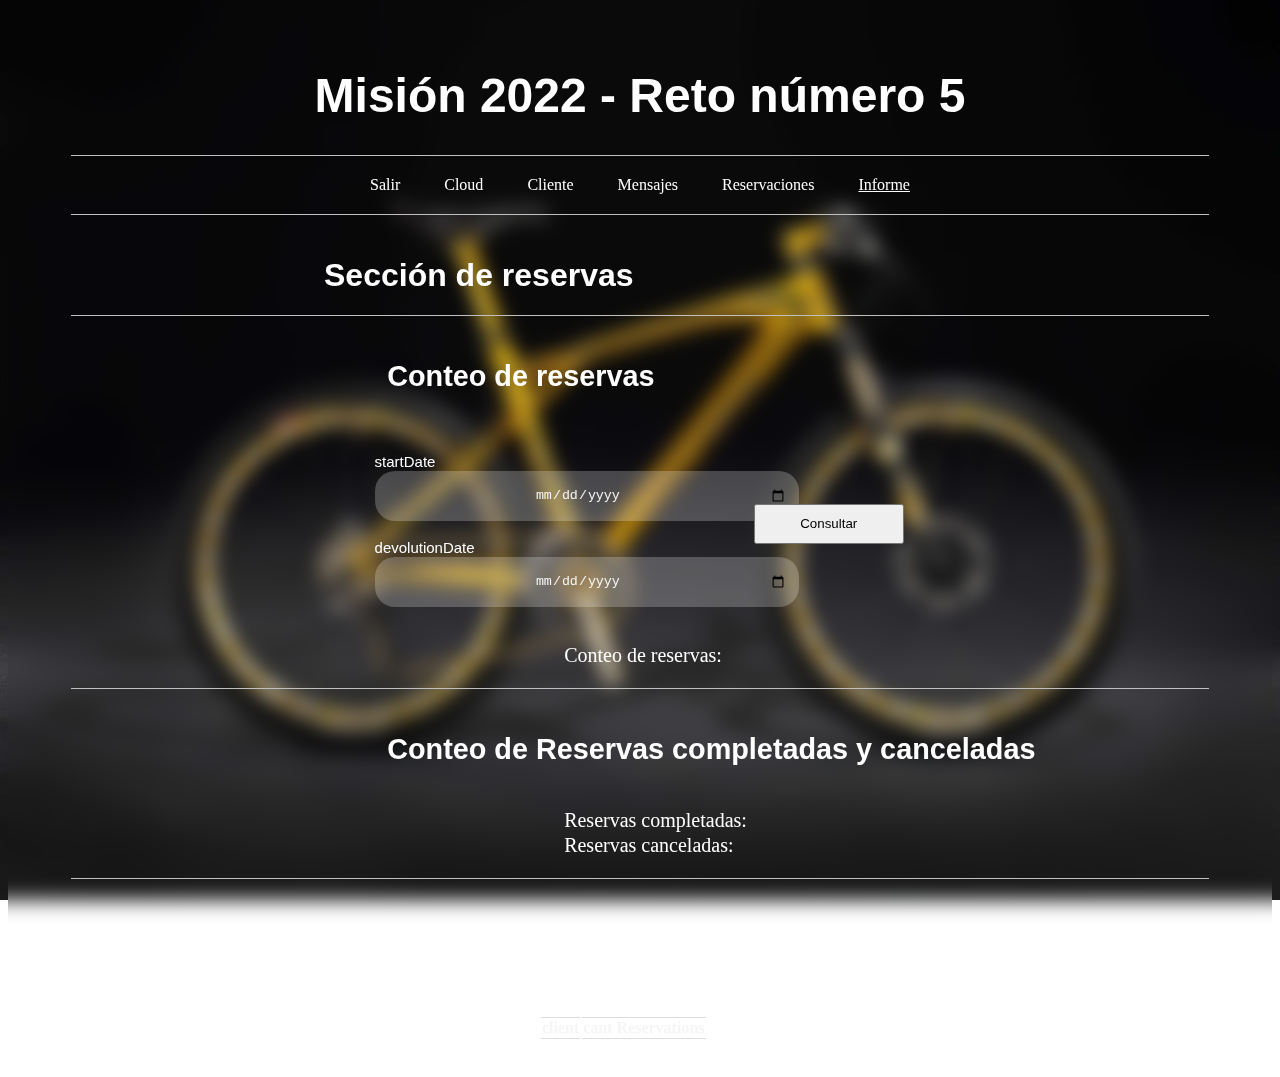
<file: src/main/resources/public/Page/informe.html>
<!DOCTYPE html>
    <html lang="en">
    <head>
        <meta charset="UTF-8">
        <meta http-equiv="X-UA-Compatible" content="IE=edge">
        <meta name="viewport" content="width=device-width, initial-scale=1.0">
        <link href="https://cdn.jsdelivr.net/npm/bootstrap@5.1.2/dist/css/bootstrap.min.css" rel="stylesheet" integrity="sha384-uWxY/CJNBR+1zjPWmfnSnVxwRheevXITnMqoEIeG1LJrdI0GlVs/9cVSyPYXdcSF" crossorigin="anonymous">
        <link rel="stylesheet" href="../CSS/Estilos.css">
        <title>Informe</title>
    </head>
    <body>

        <div class="titulo">
            <br>
            <h1 id="titulo">Misión 2022 - Reto número 5</h1>
        </div>

        <div class="linea"></div>

        <!--Menu-->

        <br>
        <nav class="menu">
            <a id="op" href="../index.html">Salir</a>
            <a id="op" href="bike.html">Cloud</a>
            <a id="op" href="cliente.html">Cliente</a>
            <a id="op" href="mensajes.html">Mensajes</a>
            <a id="op" href="reservaciones.html">Reservaciones</a>
            <a id="" href="#">Informe</a>
        </nav>

        <div class="linea"></div>

        <!--Informes-->
        <!--Conteo de reservas en un lapso de tiempo-->

        <div class="subtitulo">
            <br>
            <h1 id="subtitulo">Sección de reservas</h1>
        </div>
        
        <div class="linea"></div>

        <!--Informe conteo de reservas-->

        <div class="subtitulo">
            <br>
            <h2 id="informe">Conteo de reservas</h2>
        </div>

        <br><br>

        <div class="form_dates">
            <section class="formularioDates">
                <label for="d1">startDate</label>
                <br>
                <input type="date" placeholder="Example" id="d1">

                <br><br>
                <label for="d2">devolutionDate</label>
                <br>
                <input type="date" placeholder="Example" id="d2">
            </section>

            <section class="botones">
                <br><br>
                <button type="button" class="btn btn-outline-light" onclick="reporteReservasFecha()">Consultar</button>
            </section>
        </div>

        <br><br>
        <div class="respuestas">
            <label for="conteo">Conteo de reservas: </label>
            <input id="conteo" type="text" readonly>
        </div>

        <div class="linea"></div>

        <!--Informe reservas completadas vs reservas canceladas-->

        <div class="subtitulo">
            <br>
            <h2 id="informe">Conteo de Reservas completadas y canceladas</h2>
            <br>
        </div>

        <div class="respuestas">
            <label for="completed">Reservas completadas: </label>
            <input id="completed" type="text">

            <br>
            <label for="cancelled">Reservas canceladas: </label>
            <input id="cancelled" type="text">
        </div>

        <div class="linea"></div>

        <!--Informe top mejores clientes-->

        <div class="subtitulo">
            <br>
            <h2 id="informe">Top mejores clientes</h2>
            <br><br>
        </div>

        <div class="top_client">
            
            <table> 
                <thead>
                    <tr>
                        <th>client</th>
                        <th>cant Reservations</th>
                    </tr>
                </thead>
        
                <tbody class="cuerpo" id="contenidoTop_client">
                    
                </tbody>
            </table>
            <br><br>
        </div>
        
        <script src="https://code.jquery.com/jquery-3.6.0.js"></script>
        <script src="https://cdn.jsdelivr.net/npm/bootstrap@5.1.2/dist/js/bootstrap.bundle.min.js" integrity="sha384-kQtW33rZJAHjgefvhyyzcGF3C5TFyBQBA13V1RKPf4uH+bwyzQxZ6CmMZHmNBEfJ" crossorigin="anonymous"></script>
        <script src="../JS/app.js"></script>
    </body>
</html>
</file>
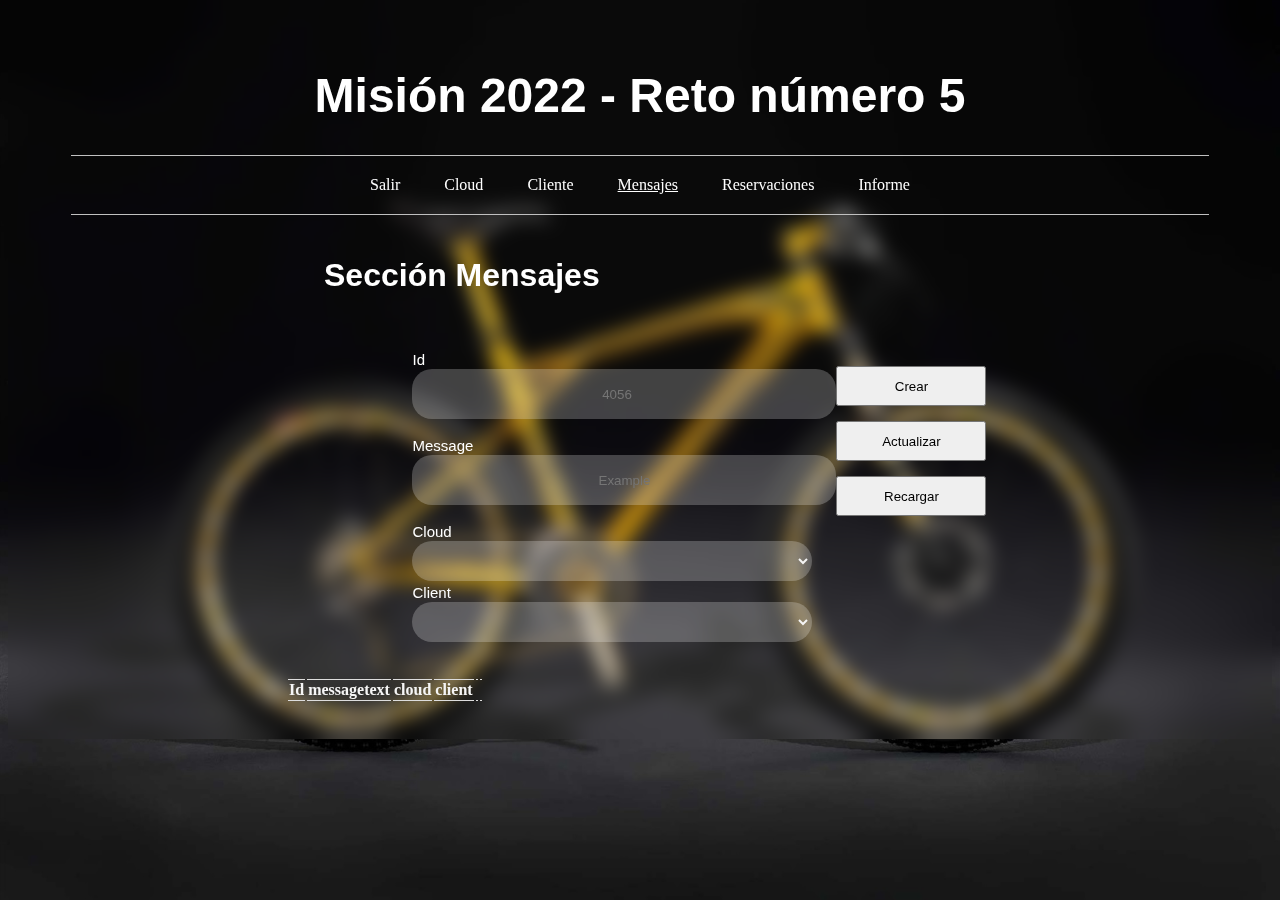
<file: src/main/resources/public/Page/mensajes.html>
<!DOCTYPE html>
    <html lang="en">
    <head>
        <meta charset="UTF-8">
        <meta http-equiv="X-UA-Compatible" content="IE=edge">
        <meta name="viewport" content="width=device-width, initial-scale=1.0">
        <link href="https://cdn.jsdelivr.net/npm/bootstrap@5.1.2/dist/css/bootstrap.min.css" rel="stylesheet" integrity="sha384-uWxY/CJNBR+1zjPWmfnSnVxwRheevXITnMqoEIeG1LJrdI0GlVs/9cVSyPYXdcSF" crossorigin="anonymous">
        <link rel="stylesheet" href="../CSS/Estilos.css">
        <title>Mensajes</title>
    </head>
    <body>
        <div class="titulo">
            <br>
            <h1 id="titulo">Misión 2022 - Reto número 5</h1>
        </div>

        <div class="linea"></div>

        <!--Menu-->

        <br>
        <nav class="menu">
            <a id="op" href="../index.html">Salir</a>
            <a id="op" href="bike.html">Cloud</a>
            <a id="op" href="cliente.html">Cliente</a>
            <a id="" href="#">Mensajes</a>
            <a id="op" href="reservaciones.html">Reservaciones</a>
            <a id="op" href="informe.html">Informe</a>
        </nav>

        <div class="linea"></div>

        <!--Crud para la tabla message-->

        <div class="subtitulo">
            <br>
            <h1 id="subtitulo">Sección Mensajes</h1>
            <br><br>
        </div>

        <div class="form_message">
            <section class="formulario">
                <label for="idMessage">Id</label>
                <br>
                <input type="number" placeholder="4056" id="idMessage" readonly>

                <br><br>
                <label for="messagetext">Message</label>
                <br>
                <input type="text" placeholder="Example" maxlength=4000 id="messagetext">

                <br><br>
                <label for="bike">Cloud</label>
                <div class="seleccion">
                    <select class="form-control form-select category" aria-label="Default select example" id="bike"></select>
                </div>

                <br>
                <label for="client">Client</label>
                <div class="seleccion">
                    <select class="form-control form-select category" aria-label="Default select example" id="client"></select>
                </div>
            </section>
            
            <section class="botones">
                <button type="button" class="btn btn-outline-light" onclick="crearMessage()">Crear</button>
                <button type="button" class="btn btn-outline-light" onclick="actualizarMessage()">Actualizar</button>
                <button type="button" class="btn btn-outline-light" onclick="recargarMessage()">Recargar</button>
            </section>
        </div>

        <div class="tableMessage">
            
            <table> 
                <thead>
                    <tr>
                        <th>Id</th>
                        <th>messagetext</th>
                        <th>cloud</th>
                        <th>client</th>
                        <th></th>
                        <th></th>
                    </tr>
                </thead>
        
                <tbody class="cuerpo" id="contenidoTablaMessage">
                    
                </tbody>
            </table>
            <br><br>
        </div>

        <script src="https://code.jquery.com/jquery-3.6.0.js"></script>
        <script src="https://cdn.jsdelivr.net/npm/bootstrap@5.1.2/dist/js/bootstrap.bundle.min.js" integrity="sha384-kQtW33rZJAHjgefvhyyzcGF3C5TFyBQBA13V1RKPf4uH+bwyzQxZ6CmMZHmNBEfJ" crossorigin="anonymous"></script>
        <script src="../JS/app.js"></script>
        
    </body>
</html>
</file>
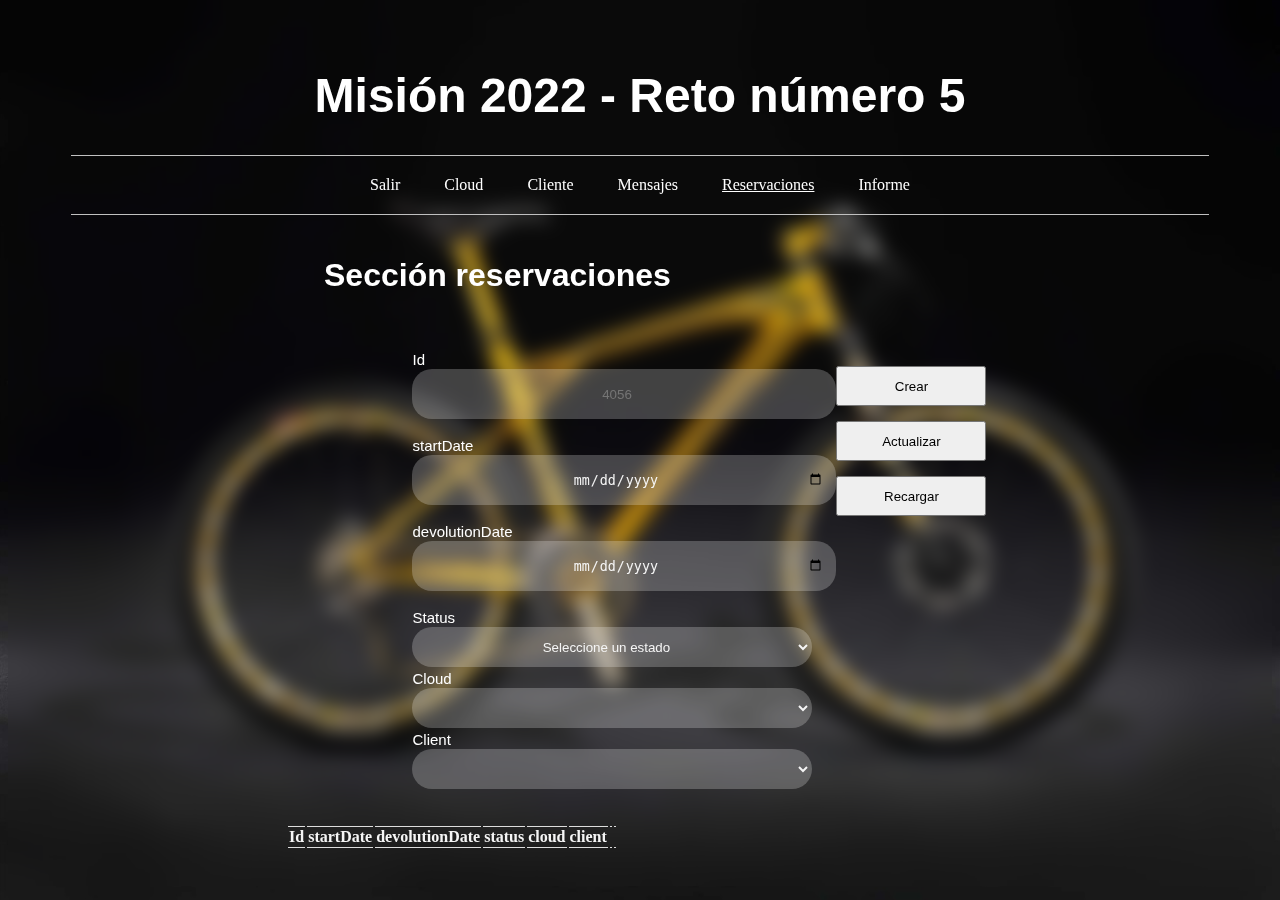
<file: src/main/resources/public/Page/reservaciones.html>
<!DOCTYPE html>
    <html lang="en">
    <head>
        <meta charset="UTF-8">
        <meta http-equiv="X-UA-Compatible" content="IE=edge">
        <meta name="viewport" content="width=device-width, initial-scale=1.0">
        <link href="https://cdn.jsdelivr.net/npm/bootstrap@5.1.2/dist/css/bootstrap.min.css" rel="stylesheet" integrity="sha384-uWxY/CJNBR+1zjPWmfnSnVxwRheevXITnMqoEIeG1LJrdI0GlVs/9cVSyPYXdcSF" crossorigin="anonymous">
        <link rel="stylesheet" href="../CSS/Estilos.css">
        <title>Reservaciones</title>
    </head>
    <body>
        
        <div class="titulo">
            <br>
            <h1 id="titulo">Misión 2022 - Reto número 5</h1>
        </div>

        <div class="linea"></div>

        <!--Menu-->

        <br>
        <nav class="menu">
            <a id="op" href="../index.html">Salir</a>
            <a id="op" href="bike.html">Cloud</a>
            <a id="op" href="cliente.html">Cliente</a>
            <a id="op" href="mensajes.html">Mensajes</a>
            <a id="" href="#">Reservaciones</a>
            <a id="op" href="informe.html">Informe</a>
        </nav>

        <div class="linea"></div>

        <!--Crud Reservation-->

        <div class="subtitulo">
            <br>
            <h1 id="subtitulo">Sección reservaciones</h1>
            <br><br>
        </div>

        <div class="form_Reservation">
            <section class="formulario">
                <label for="idReservation">Id</label>
                <br>
                <input type="number" placeholder="4056" id="idReservation" readonly>

                <br><br>
                <label for="startDate">startDate</label>
                <br>
                <input type="date" placeholder="Example" id="startDate">

                <br><br>
                <label for="devolutionDate">devolutionDate</label>
                <br>
                <input type="date" placeholder="Example" id="devolutionDate">

                <br><br>
                <label for="status">Status</label>
                <div class="seleccion">
                    <select class="form-control form-select category" aria-label="Default select example" id="status">
                        <option selected>Seleccione un estado</option>
                        <option value="1">completed</option>
                        <option value="2">cancelled</option>
                    </select>
                </div>
                
                <br>
                <label for="bike2">Cloud</label>
                <div class="seleccion">
                    <select class="form-control form-select category" aria-label="Default select example" id="bike2"></select>
                </div>

                <br>
                <label for="client2">Client</label>
                <div class="seleccion">
                    <select class="form-control form-select category" aria-label="Default select example" id="client2"></select>
                </div>
            </section>
            
            <section class="botones">
                <button type="button" class="btn btn-outline-light" onclick="crearReservation()" id="uno">Crear</button>
                <button type="button" class="btn btn-outline-light" onclick="actualizarReservation()">Actualizar</button>
                <button type="button" class="btn btn-outline-light" onclick="recargarReservation()">Recargar</button>
            </section>
        </div>

        <div class="tableReservation">
            
            <table> 
                <thead>
                    <tr>
                        <th>Id</th>
                        <th>startDate</th>
                        <th>devolutionDate</th>
                        <th>status</th>
                        <th>cloud</th>
                        <th>client</th>
                        <th></th>
                        <th></th>
                    </tr>
                </thead>
        
                <tbody class="cuerpo" id="contenidoTablaReservation">
                    
                </tbody>
            </table>
            <br><br>
        </div>

        <script src="https://code.jquery.com/jquery-3.6.0.js"></script>
        <script src="https://cdn.jsdelivr.net/npm/bootstrap@5.1.2/dist/js/bootstrap.bundle.min.js" integrity="sha384-kQtW33rZJAHjgefvhyyzcGF3C5TFyBQBA13V1RKPf4uH+bwyzQxZ6CmMZHmNBEfJ" crossorigin="anonymous"></script>
        <script src="../JS/app.js"></script>

    </body>
</html>
</file>
<file: target/classes/public/CSS/Estilos.css>
body{
    background-image: url("../Images/img.jpg");
    background-position: center center;
    background-size: cover;
    background-attachment: fixed;
    backdrop-filter: blur(10px);
    height: 100%;
    margin-top: 0px;
    margin-bottom: 0px;
}

#contenedor {
    border: 1px solid grey;
    border-style: dashed;
    margin-left: 30%;
    margin-right: 30%;
    margin-top: 250px;
    margin-bottom: 200px;
}

div.titulo {
    margin-left: 10%;
    margin-right: 10%;
}

div.tituloInicio h1 {
    font-family: 'Anton', sans-serif;
    font-size: 3rem;
    color: white;
    text-align: center;
}

.subtitulo #informe{
    font-family: 'Anton', sans-serif;
    font-size: 1.8rem;
    color: white;
    text-align: left;
    margin-left: 30%;
}

.experiencia {
    margin-top: 100px;
    margin-left: 10%;
    margin-right: 10%;
    text-align: center;
    margin-bottom: 20px;
}

div.titulo #titulo{
    font-family: 'Anton', sans-serif;
    font-size: 3rem;
    color: white;
    text-align: center;
    margin-top: 50px;
}

.linea {
    border-top: 1px solid silver;
    height: 2px;
    max-width: 90%;
    padding: 0;
    margin: 20px auto 0 auto;
}

.menu {
    margin-left: 10%;
    margin-right: 10%;
    text-align: center;
}

.menu a {
    margin-left: 20px;
    margin-right: 20px;
    color: white;
}

.menu #op {
    text-decoration: none;
}

.formulario {
    margin-left: 30%;
}

div.subtitulo #subtitulo{
    margin-left: 10%;
    margin-right: 10%;
    border-radius:1%;
}

div.subtitulo #subtitulo{
    font-family: 'Anton', sans-serif;
    font-size: 2rem;
    color: white;
    text-align: left;
    margin-left: 25%;
}

.formulario {
    margin-left: 20%;
    justify-content:center;
    width:70%; 
} 

.respuestas{
    margin-left: 30%;
    justify-content:center;
    width:70%; 
}

.formularioDates{
    margin-left: 15%;
    margin-right: 0%;
    justify-content:center;
    width:50%; 
}

div.form_bike, div.form_client, div.form_message, div.form_category, div.form_Reservation, div.form_dates {
    margin-left: 20%;
    margin-right: 20%;
    border-radius:1%;
    display: flex;
}

div.form_bike label, div.form_client label, div.form_message label, div.form_category label, div.form_Reservation label, div.form_dates label {
    text-align: left;
    color: white; 
    font-family: 'Dosis', sans-serif;
    font-size: 15px; 
    margin-right: 20px;
    width: 550px; 
} 

div.form_bike input, div.form_client input, div.form_message input, div.form_category input, div.form_Reservation input, div.form_dates input {
    color: whitesmoke;
    border: none;
    background-color: rgba(255, 255, 255, 0.233);
    height:20px;  
    width:400px;  
    padding:15px 12px; 
    text-align: center;
    border-radius: 20px;
} 

div.respuestas label {
    color: white; 
    font-size: 20px; 
    text-align: right; 
    margin-left: 20%;
}

div.respuestas input {
    color: white; 
    background-color: transparent; 
    font-size: 20px; 
    text-align: left;  
    border: none;
}

div.botones {
    margin-top: 10%;
}

#buttonAdd{
    height:20px;  
    width:40px; 
}

div.form_bike button, div.form_client button, div.form_message button, div.form_category button, div.form_Reservation button, div.form_dates button {
    margin-left: 0%;
    margin-right: 10%;
    height: 40px;
    width: 150px;
    margin-top: 15px;
}

.form-select {
    height:40px;  
    width:350px; 
    color: whitesmoke;
    background-color: rgba(255, 255, 255, 0.233);
    border-radius:20px;
    text-align: center;
    border-color: transparent;
}

.seleccion{
    display: flex;
    height:25px;  
    width:400px;
}

.seleccion #seleccionar{
    border-radius:0px;
    width: 350px;
    background-color: rgba(255, 255, 255, 0.233);
    color: whitesmoke;
}

.seleccion #client, #bike, #client2, #bike2, #status {
    width: 400px;
}

.seleccion #add{
    border-radius:0px;
    margin-right: 0%;
    margin-left: 0%;
    width: 50px;
    font-size: 1.2rem;
}

option{
    background-color:grey;
}

div.tableBike, div.tableClient, div.tableMessage, div.tableCategory, div.tableReservation {
    margin-top: 50px;
    margin-left: 10%;
    margin-bottom: 1px;
    margin-left: 10%;
    margin-right: 10%;
    justify-content:center;
    text-align: center;
}

td {
    border-bottom: 1px solid #ddd;
    margin-left: 10%;
    margin-right: 10%;
    color: whitesmoke;
    width: 150px;
    text-align: center;
}

th {
    border-bottom: 1px solid #ddd;
    border-top: 1px solid #ddd;
    color: whitesmoke;
    text-align: center;
}

div.tableBike table, div.tableClient table, div.tableMessage table, div.tableCategory table, div.tableReservation table{
    margin-left: 15%;
    margin-right: 20%;
}

div.top_client table {
    margin-left: 42%;
    margin-right: 20%;
}

/*.modal-content{
    background-color: black;
}*/

/*.modal-body{
    background-color: red;
}*/

.modal-form {
    justify-content:center;
}

#cerrar {
    width: 20px;
}

.modal-form #labMod {
    text-align: left;
    color: black; 
    font-family: 'Dosis', sans-serif;
    font-size: 15px; 
    margin-right: 20px;
    width: 550px; 
}

.modal-form .inMod {
    color: rgb(0, 0, 0);
    border: none;
    background-color: rgba(0, 0, 0, 0.199);
    height:20px;  
    width:470px;  
    padding:15px 12px; 
    text-align: center;
    border-radius: 20px;
}

.modal-footer {
    display: flex;
}

.modal-footer #buttonMod {
    color: black;
    width: 100px;
    margin-right: 5px;
    margin-left: 0px;
}
</file>
<file: src/main/resources/public/CSS/Estilos.css>
body{
    background-image: url("../Images/img.jpg");
    background-position: center center;
    background-size: cover;
    background-attachment: fixed;
    backdrop-filter: blur(10px);
    height: 100%;
    margin-top: 0px;
    margin-bottom: 0px;
}

#contenedor {
    border: 1px solid grey;
    border-style: dashed;
    margin-left: 30%;
    margin-right: 30%;
    margin-top: 250px;
    margin-bottom: 200px;
}

div.titulo {
    margin-left: 10%;
    margin-right: 10%;
}

div.tituloInicio h1 {
    font-family: 'Anton', sans-serif;
    font-size: 3rem;
    color: white;
    text-align: center;
}

.subtitulo #informe{
    font-family: 'Anton', sans-serif;
    font-size: 1.8rem;
    color: white;
    text-align: left;
    margin-left: 30%;
}

.experiencia {
    margin-top: 100px;
    margin-left: 10%;
    margin-right: 10%;
    text-align: center;
    margin-bottom: 20px;
}

div.titulo #titulo{
    font-family: 'Anton', sans-serif;
    font-size: 3rem;
    color: white;
    text-align: center;
    margin-top: 50px;
}

.linea {
    border-top: 1px solid silver;
    height: 2px;
    max-width: 90%;
    padding: 0;
    margin: 20px auto 0 auto;
}

.menu {
    margin-left: 10%;
    margin-right: 10%;
    text-align: center;
}

.menu a {
    margin-left: 20px;
    margin-right: 20px;
    color: white;
}

.menu #op {
    text-decoration: none;
}

.formulario {
    margin-left: 30%;
}

div.subtitulo #subtitulo{
    margin-left: 10%;
    margin-right: 10%;
    border-radius:1%;
}

div.subtitulo #subtitulo{
    font-family: 'Anton', sans-serif;
    font-size: 2rem;
    color: white;
    text-align: left;
    margin-left: 25%;
}

.formulario {
    margin-left: 20%;
    justify-content:center;
    width:70%; 
} 

.respuestas{
    margin-left: 30%;
    justify-content:center;
    width:70%; 
}

.formularioDates{
    margin-left: 15%;
    margin-right: 0%;
    justify-content:center;
    width:50%; 
}

div.form_bike, div.form_client, div.form_message, div.form_category, div.form_Reservation, div.form_dates {
    margin-left: 20%;
    margin-right: 20%;
    border-radius:1%;
    display: flex;
}

div.form_bike label, div.form_client label, div.form_message label, div.form_category label, div.form_Reservation label, div.form_dates label {
    text-align: left;
    color: white; 
    font-family: 'Dosis', sans-serif;
    font-size: 15px; 
    margin-right: 20px;
    width: 550px; 
} 

div.form_bike input, div.form_client input, div.form_message input, div.form_category input, div.form_Reservation input, div.form_dates input {
    color: whitesmoke;
    border: none;
    background-color: rgba(255, 255, 255, 0.233);
    height:20px;  
    width:400px;  
    padding:15px 12px; 
    text-align: center;
    border-radius: 20px;
} 

div.respuestas label {
    color: white; 
    font-size: 20px; 
    text-align: right; 
    margin-left: 20%;
}

div.respuestas input {
    color: white; 
    background-color: transparent; 
    font-size: 20px; 
    text-align: left;  
    border: none;
}

div.botones {
    margin-top: 10%;
}

#buttonAdd{
    height:20px;  
    width:40px; 
}

div.form_bike button, div.form_client button, div.form_message button, div.form_category button, div.form_Reservation button, div.form_dates button {
    margin-left: 0%;
    margin-right: 10%;
    height: 40px;
    width: 150px;
    margin-top: 15px;
}

.form-select {
    height:40px;  
    width:350px; 
    color: whitesmoke;
    background-color: rgba(255, 255, 255, 0.233);
    border-radius:20px;
    text-align: center;
    border-color: transparent;
}

.seleccion{
    display: flex;
    height:25px;  
    width:400px;
}

.seleccion #seleccionar{
    border-radius:0px;
    width: 350px;
    background-color: rgba(255, 255, 255, 0.233);
    color: whitesmoke;
}

.seleccion #client, #bike, #client2, #bike2, #status {
    width: 400px;
}

.seleccion #add{
    border-radius:0px;
    margin-right: 0%;
    margin-left: 0%;
    width: 50px;
    font-size: 1.2rem;
}

option{
    background-color:grey;
}

div.tableBike, div.tableClient, div.tableMessage, div.tableCategory, div.tableReservation {
    margin-top: 50px;
    margin-left: 10%;
    margin-bottom: 1px;
    margin-left: 10%;
    margin-right: 10%;
    justify-content:center;
    text-align: center;
}

td {
    border-bottom: 1px solid #ddd;
    margin-left: 10%;
    margin-right: 10%;
    color: whitesmoke;
    width: 150px;
    text-align: center;
}

th {
    border-bottom: 1px solid #ddd;
    border-top: 1px solid #ddd;
    color: whitesmoke;
    text-align: center;
}

div.tableBike table, div.tableClient table, div.tableMessage table, div.tableCategory table, div.tableReservation table{
    margin-left: 15%;
    margin-right: 20%;
}

div.top_client table {
    margin-left: 42%;
    margin-right: 20%;
}

/*.modal-content{
    background-color: black;
}*/

/*.modal-body{
    background-color: red;
}*/

.modal-form {
    justify-content:center;
}

#cerrar {
    width: 20px;
}

.modal-form #labMod {
    text-align: left;
    color: black; 
    font-family: 'Dosis', sans-serif;
    font-size: 15px; 
    margin-right: 20px;
    width: 550px; 
}

.modal-form .inMod {
    color: rgb(0, 0, 0);
    border: none;
    background-color: rgba(0, 0, 0, 0.199);
    height:20px;  
    width:470px;  
    padding:15px 12px; 
    text-align: center;
    border-radius: 20px;
}

.modal-footer {
    display: flex;
}

.modal-footer #buttonMod {
    color: black;
    width: 100px;
    margin-right: 5px;
    margin-left: 0px;
}
</file>
